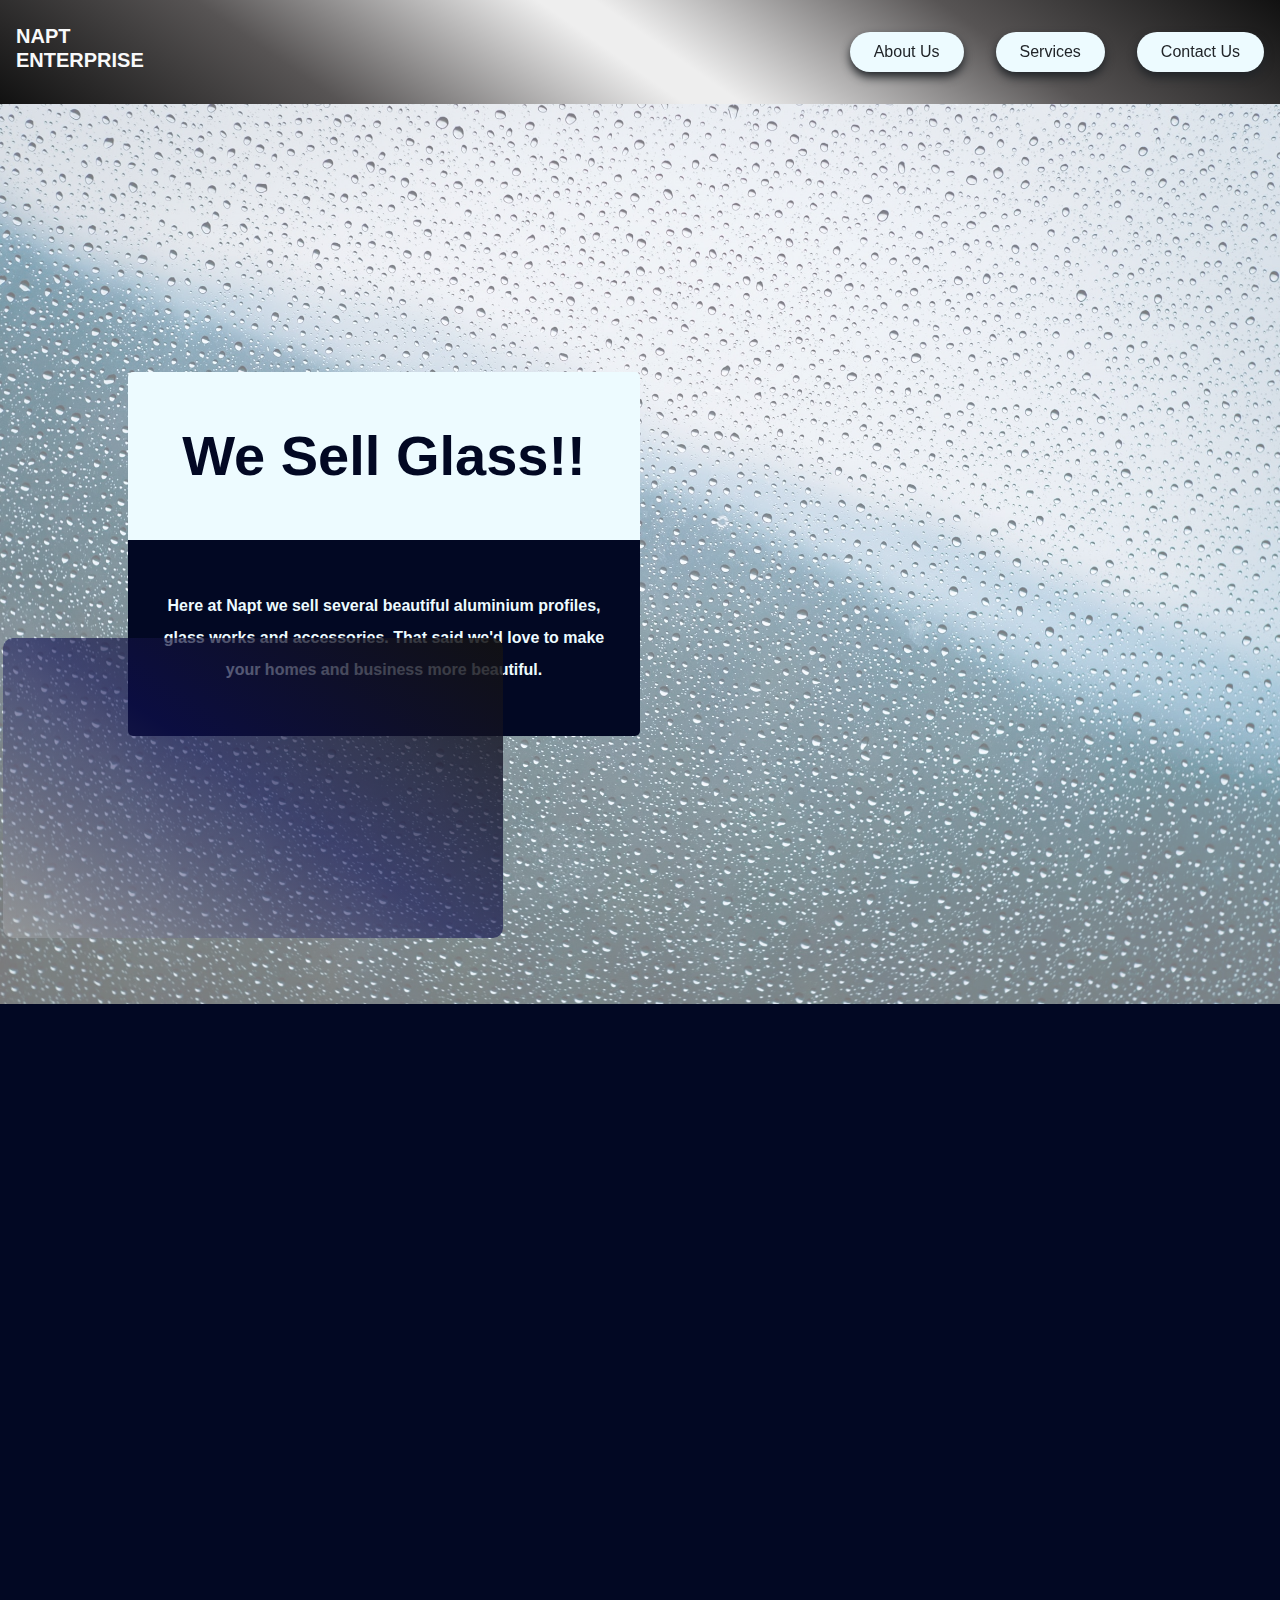
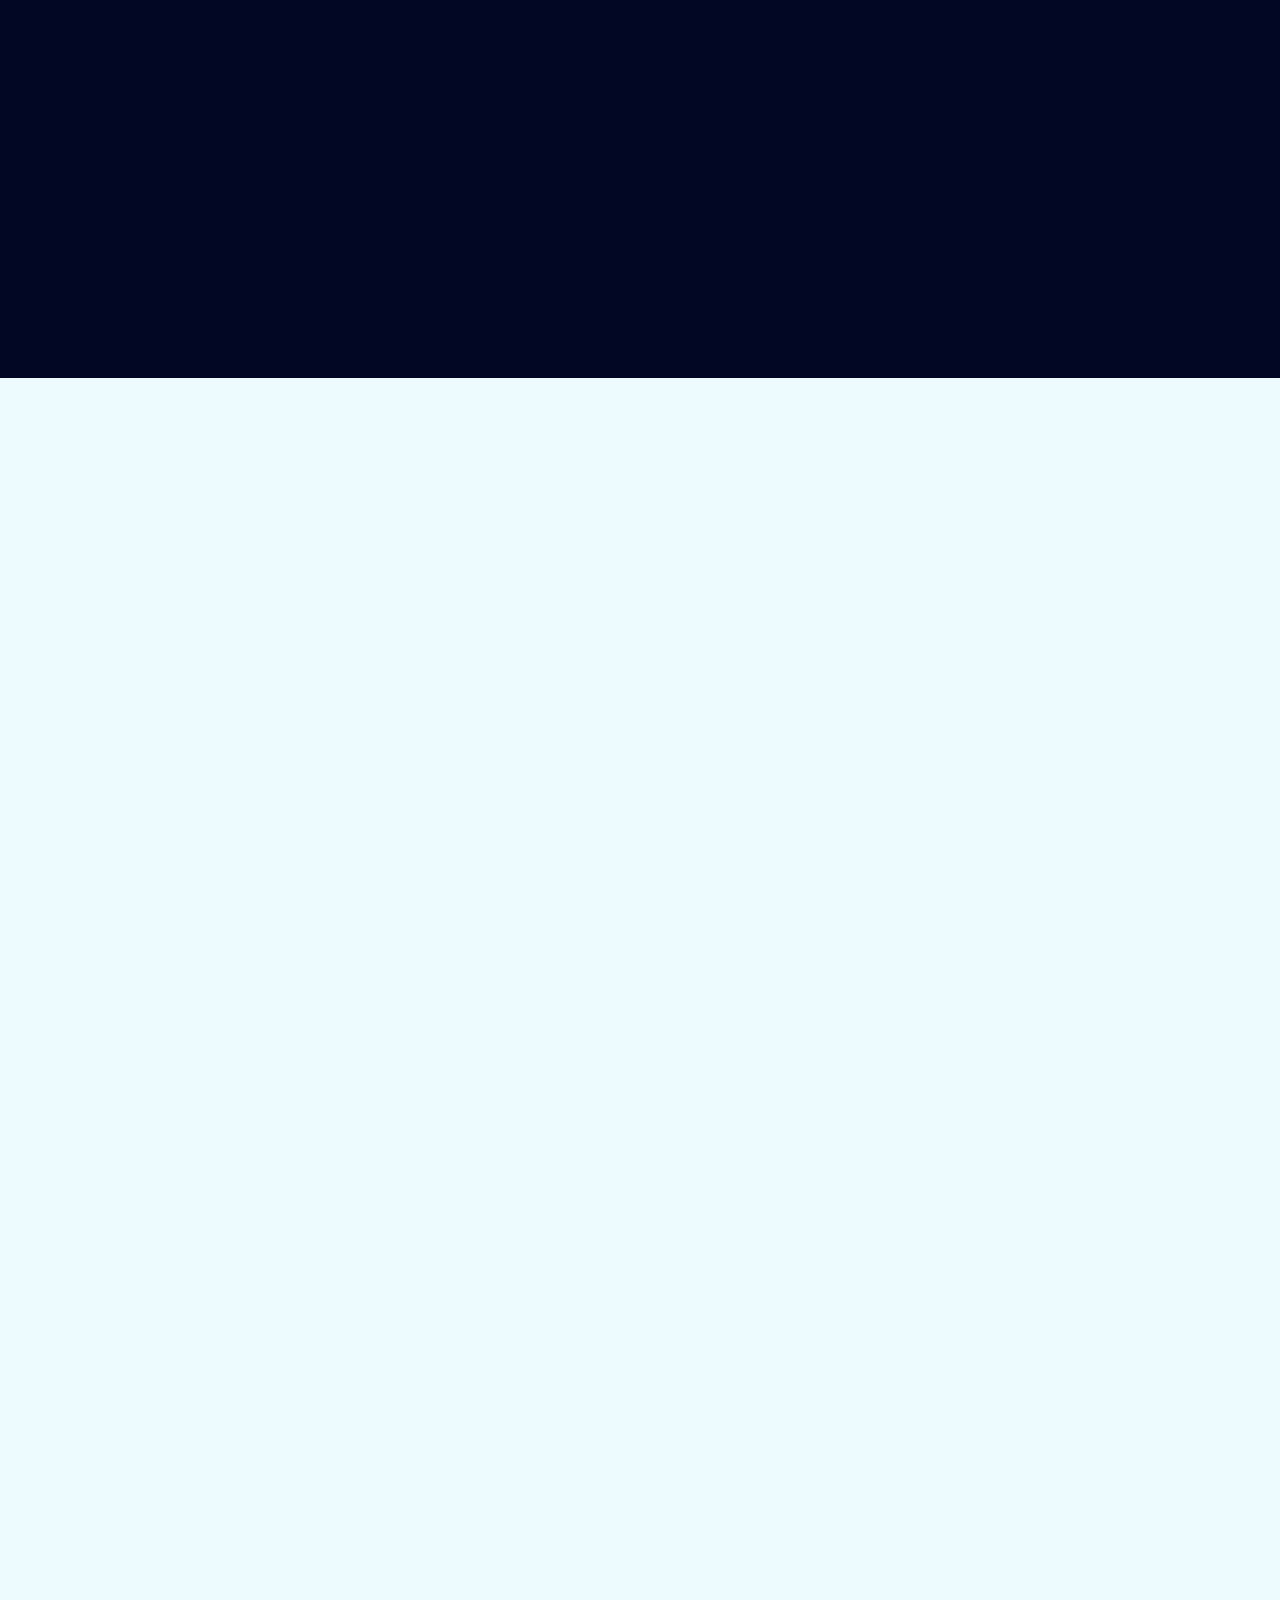
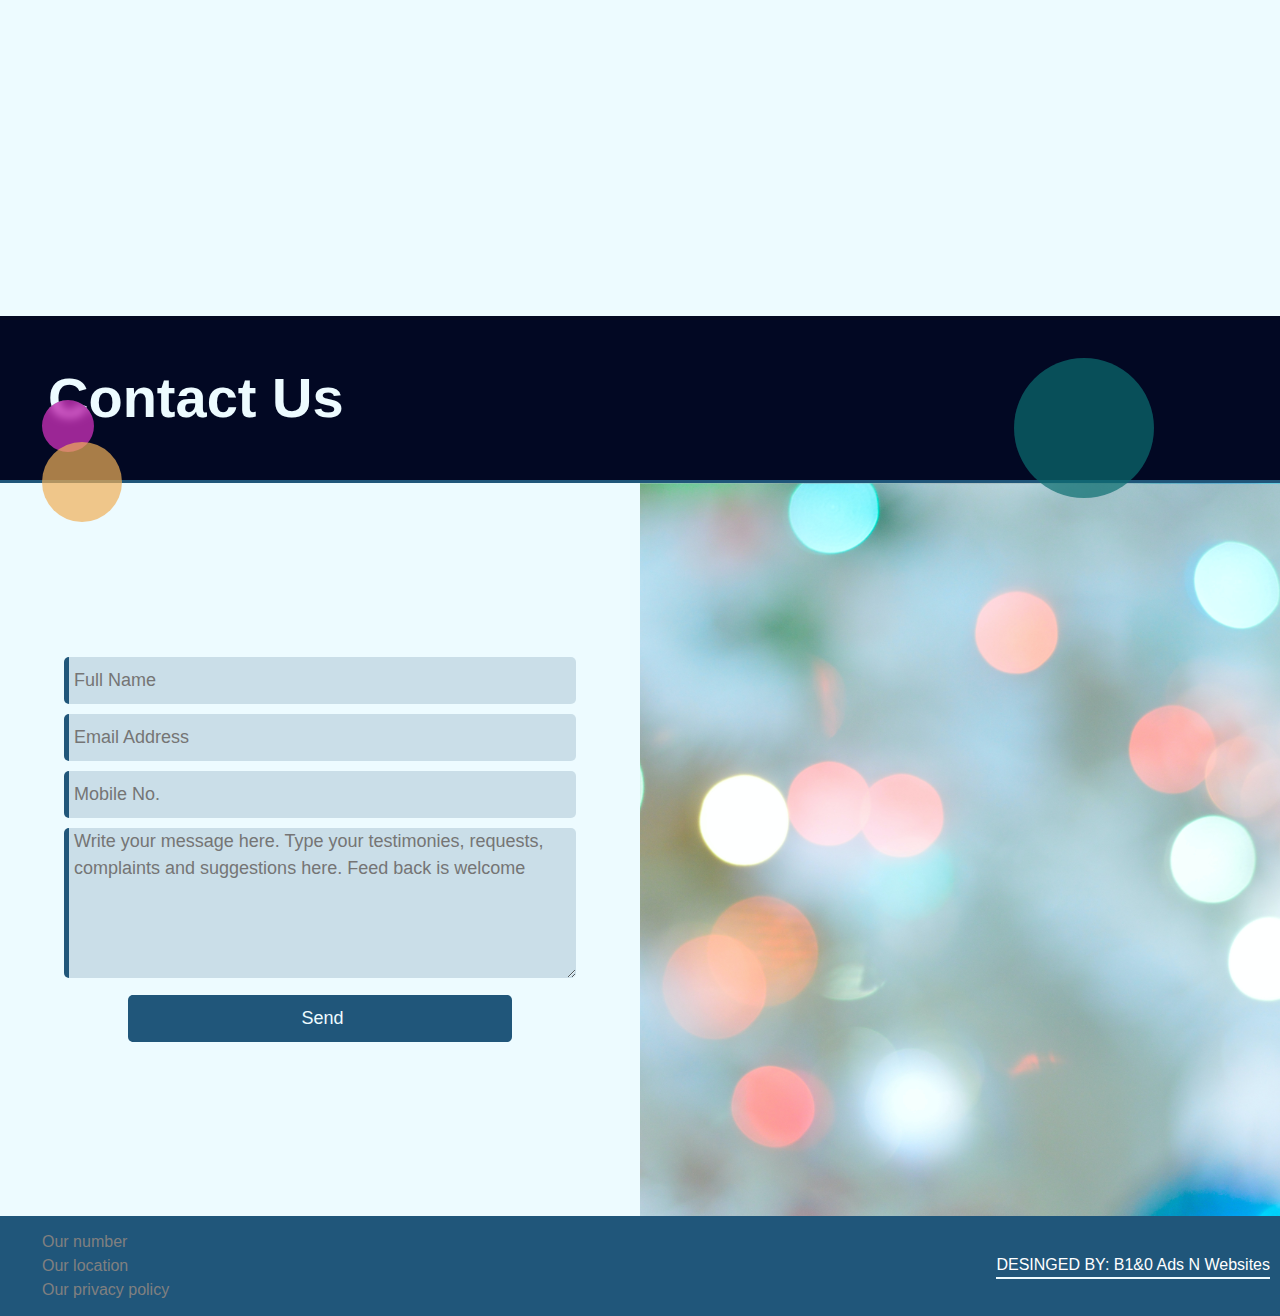
<file: index.html>
<!DOCTYPE html>
<html lang="en">
<head>
  <!-- Google tag (gtag.js) -->
<script async src="https://www.googletagmanager.com/gtag/js?id=G-0XLH8KNMS2"></script>
<script>
  window.dataLayer = window.dataLayer || [];
  function gtag(){dataLayer.push(arguments);}
  gtag('js', new Date());

  gtag('config', 'G-0XLH8KNMS2');
</script>
  <meta charset="UTF-8">
  <meta http-equiv="X-UA-Compatible" content="IE=edge">
  <!-- <meta name="viewport" content="width=device-width, initial-scale=1.0"> -->
  <meta name="HandheldFriendly" content="true" />
  <meta name="MobileOptimized" content="320" />
  <meta name="viewport" content="width=device-width, height=device-height, initial-scale=1.0, maximum-scale=1.0, target-densityDpi=device-dpi" />
  <title>Napt Enterpises: We Sell Glass</title>
  <meta name="description" content="Here at Napt we sell several beautiful aluminium profiles, glass works and accessories.">
  <meta name="keywords" content="glaziers, NapT, enterprise, profiles, ghana, Fabrication, glass">
  <link rel="preconnect" href="https://fonts.googleapis.com">
  <link rel="preconnect" href="https://fonts.gstatic.com" crossorigin>
  <link href="https://fonts.googleapis.com/css2?family=Oleo+Script+Swash+Caps&display=swap" rel="stylesheet"> 
  <link rel="shortcut icon" href="static/images/istockphoto-1295812321-612x612.jpg" type="image/x-icon">
  <link rel="stylesheet" href="static/css/style.css">
  <meta name="monetag" content="7d697a345560a5c53df9ca908bae5a3d">
</head>
<body>
  <div class="wrapper">
    <!-- Navbar -->
    <div class="glass-nav w-100">
      <!-- <img src="./static/images/background/window.jpg" alt="" class="home-image w-100"> -->
      <p class = "h1 text-light">We Sell Glass!!</p>
    </div>
    <nav class = "navbar navbar-expand-md sticky-top py-3 d-flex">
      <div class="nav-title">
        <a href="#home" class = "nav-link"><h1 class = "h5 text-uppercase text-light">Napt <span class = "d-block">Enterprise</span></h1></a>
      </div>
      <button class="navbar-toggler navbar-dark" type="button" data-bs-toggle="offcanvas" data-bs-target="#collapsiblenav">
        <span class="navbar-toggler-icon fs-2 me-3"></span>
      </button>
      <div class="main-nav offcanvas offcanvas-start" tabindex="-1" id = "collapsiblenav">
        <div class="offcanvas-header x">
          <button type="button" class="btn close" data-bs-dismiss="offcanvas" aria-label="Close">
            <span aria-hidden="true">&times;</span>
          </button>
        </div>
        <ul class="navbar-nav nav justify-content-end">
          <li class="nav-item"><a href="#about-us" class="nav-link">About Us</a></li>
          <li class="nav-item"><a href="#services" class="nav-link">Services</a></li>
          <li class="nav-item"><a href="#contact-us" class="nav-link">Contact Us</a></li>
        </ul>
      </div>
    </nav>

    <!-- Home section -->
    <main class = "home d-flex flex-column justify-content-center align-items-center" id = "home">
      <img src="static/images/background/david-watkis-lDuTY-KWR80-unsplash.jpg" alt="" class="home-backk">
      <div class="main-wrapper d-flex container">
        <div class="intro-comp align-self-center">
          <div class="sect-head hig"><h1 class=".h1"><strong>We Sell Glass!!</strong></h1></div>
          <p class="slogan-text hig"><strong>Here at Napt we sell several beautiful aluminium profiles, glass works and accessories. That said we'd love to make your homes and business more beautiful.</strong></p>
        </div>
        <div class="glass-img w-50 d-flex flex-column justify-content-center align-items-center">
          <!-- <img src="./static/images/background/window.jpg" alt="" class="home-image w-75"> -->
          <div id="glass-ping"></div>
        </div>
      </div>
    </main>

    <!-- About Section -->

    <section id="about-us" class="container-fluid d-flex flex-column justify-content-center align-items-center">
      <img src="static/images/background/wenniel-lun-pe_R74hldW4-unsplash.jpg" alt="" class="about-back">
      <div class="sect-wrapper text-center d-flex flex-column align-items-center justify-content-center">
        <h1 class="sect-head mb-5 h3"><strong>About Us</strong></h1>
        <div class="sect-body">
          <div class="first about">
            <p>Your projects are safe with our team of experienced glass glaziers 
              and installers. We work on Aluminum Windows, Sliding Doors, Sliding Windows, Frameless Tempered Glass Doors, Storefronts & Panels, Frosted Glass, Stainless Steel & Glass Balustrades, and more.</p>
          </div>
          <div class="second about">
            <p>The mandate is to provide affordable, sustainable quality 
              building materials and mostly green building solution of uPVC windows, doors and roofing for both residential and commercial purposes. We have a team that understands from design to construction, production to marketing and Project Advisory Services & Management.</p>
          </div>
          <div class="third about">
            <p>We are dedicated to providing quality products at affordable prices. Our products are built with durable materials that ensure a longer lifespan. Our products are built with durable materials that ensure a longer lifespan. Our products are made with the intent of providing quality of life improvements for our clients</p>
          </div>
      </div>
    </div>
    </section>

    <!-- Services -->
    <section id="services" class="container-fluid d-flex flex-column justify-content-center align-items-center">
      <img src="static/images/background/wenniel-lun-pe_R74hldW4-unsplash.jpg" alt="" class="service-back">
      <div class="sect-wrapper text-center d-flex flex-column align-items-center justify-content-center">
        <h1 class="sect-head h3"><strong>Services</strong></h1>
        <div class="sect-body servi">
          <div class="sliding-window service">
            <img src="static/images/Sliding window.jpeg" alt="Sliding Window" class="card-img-top">
            <div class="textish">
              <p class="">Sliding Window</p>
            </div>
          </div>
          <div class="frameless-hinge-door service">
            <img src="static/images/photo_2022-04-22_17-45-34.jpg" alt="Frameless hinge door" class="card-img-top">
            <div class="textish">
              <p class="">Framless hinge door</p>
            </div>
          </div>
          <div class="aluminium-profiles-fabricated service">
            <img src="static/images/WhatsApp Image 2022-04-01 at 7.20.17 PM.jpeg" alt="Aluminium profiles fabricated" class="card-img-top">
            <div class="textish">
              <p class="">Aluminum profiles fabricated</p>
            </div>
          </div>
          <div class="aluminium-profiles service">
            <img src="static/images/Aluminium Profiles.jpeg" alt="Aluminium Profiles" class="">
            <div class="textish">
              <p class="">Aluminum Profiles</p>
            </div>
          </div>
          <div class="frameless-rotating-door service">
            <img src="static/images/Frameless door.jpeg" alt="Frameless rotating door" class="card-img-top">
            <div class="textish">
              <p class="">Frameless rotating door</p>
            </div>
          </div>
          <div class="fabrication service">
            <img src="static/images/building-67.jpg" alt="Fabrication" class="card-img-top">
            <div class="textish">
              <p class="">Fabrication</p>
            </div>
          </div>
        </div>
      </div>
    </section>



    <!-- Contact US -->

    <section id="contact-us" class="container-fluid d-flex flex-column justify-content-center align-items-center">
      <div id="biggerbg" class="text-center d-flex flex-column align-items-center justify-content-center">
        <h1 id="contact-head" class="sect-head mb-5 h3"><strong>Contact Us</strong></h1>
        <div class="bigbg">
          <div class="contentBx leftbg">
            <form action="https://formsubmit.co/nap_t@yahoo.com" method="POST">
              <div class="inputBx">
                <input type="text" name="name" placeholder="Full Name" required>
              </div>
              <div class="inputBx">
                <input type="email" name="email" placeholder="Email Address">
              </div>
              <div class="inputBx">
                <input type="text" name="number" placeholder="Mobile No.">
              </div>
              <div class="inputBx">
                <textarea name="message" placeholder="Write your message here. Type your testimonies, requests, complaints and suggestions here. Feed back is welcome" required></textarea>
              </div>
              <div class="inputBx">
                <input type="hidden" name="_next" value="https://glitch-bug.github.io/NapT/thanks.html">
              </div>
              <div class="inputBx">
                <input type="submit" name="submit" value="Send">
              </div>
            </form>
          </div>
          <div class="rightbg">
            <div id="small" class="circle ping-pongs"></div>
            <div id="big" class="circle ping-pongs"></div>
            <div id="medium" class="circle ping-pongs"></div>
          </div>
        </div>
      </div>
      
    </section>
    <section id="footer" class="footer" >
      <ul class="left">
        <li><a href="tel:0599045043">Our number</a></li>
        <li><a href="https://goo.gl/maps/tfREYZwMGVg6o68MA"> Our location</a></li>
        <li><a href="https://www.freeprivacypolicy.com/live/3e7ce5c5-9734-4e17-8979-a39e2afdf91c">Our privacy policy</a></li>
      </ul>
      <p class="center">DESINGED BY: B1&0 Ads N Websites</p>
      <!-- <ul class="right">
        <p class="text">Follow us on : </p>
        <li><a href="#"><img src="images\facebook.png"></a></li>
        <li><a href="#"><img src="images\twitter.png"></a></li>
        <li><a href="#"><img src="images\linkedin.png"></a></li>
      </ul> -->
    </section>
  </div>
  
  <!-- Footer -->
  
  <script>
    var viewport = document.querySelector("meta[name=viewport]");
        viewport.setAttribute('content', viewport.content + ", height=" + window.innerHeight);
  </script>
  <script async="async" data-cfasync="false" src="//ophoacit.com/1?z=5733915"></script>
  <script src="./static/js/script.js"></script>
  <script src="./static/bootstrap-5.1.3/dist/js/bootstrap.js"></script>
  <!-- Cloudflare Web Analytics --><script defer src='https://static.cloudflareinsights.com/beacon.min.js' data-cf-beacon='{"token": "1ce6dc9046444371b6f9a3907b1aa68c"}'></script><!-- End Cloudflare Web Analytics -->
</body>
</html>
</file>
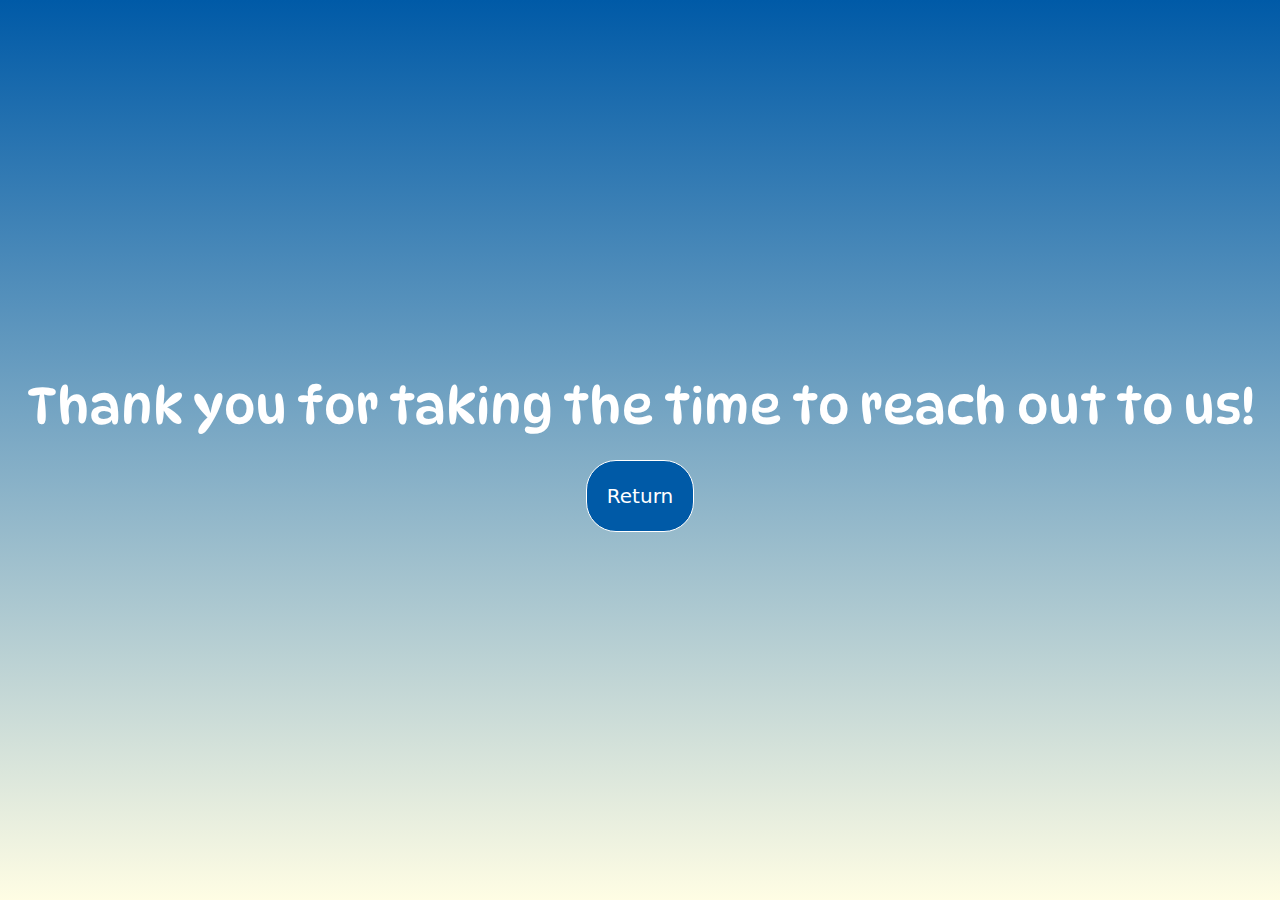
<file: thanks.html>
<!DOCTYPE html>
<html>
	<head>
		<meta charset="UTF-8" />
		<meta name="viewport" content="width=device-width, height=device-height, initial-scale=1.0, maximum-scale=1.0, target-densityDpi=device-dpi" />
		<title>Thank You!</title>
		<link rel="preconnect" href="https://fonts.googleapis.com">
		<link rel="preconnect" href="https://fonts.gstatic.com" crossorigin>
		<link href="https://fonts.googleapis.com/css2?family=DynaPuff&display=swap" rel="stylesheet"> 
		<link type="text/css" rel="stylesheet" href="static/css/thanks.css">
	</head>
	<body>
		<p>Thank you for taking the time to reach out to us!</p>
		<button><a href="index.html">Return</a></button>
	</body>
</html>
</file>
